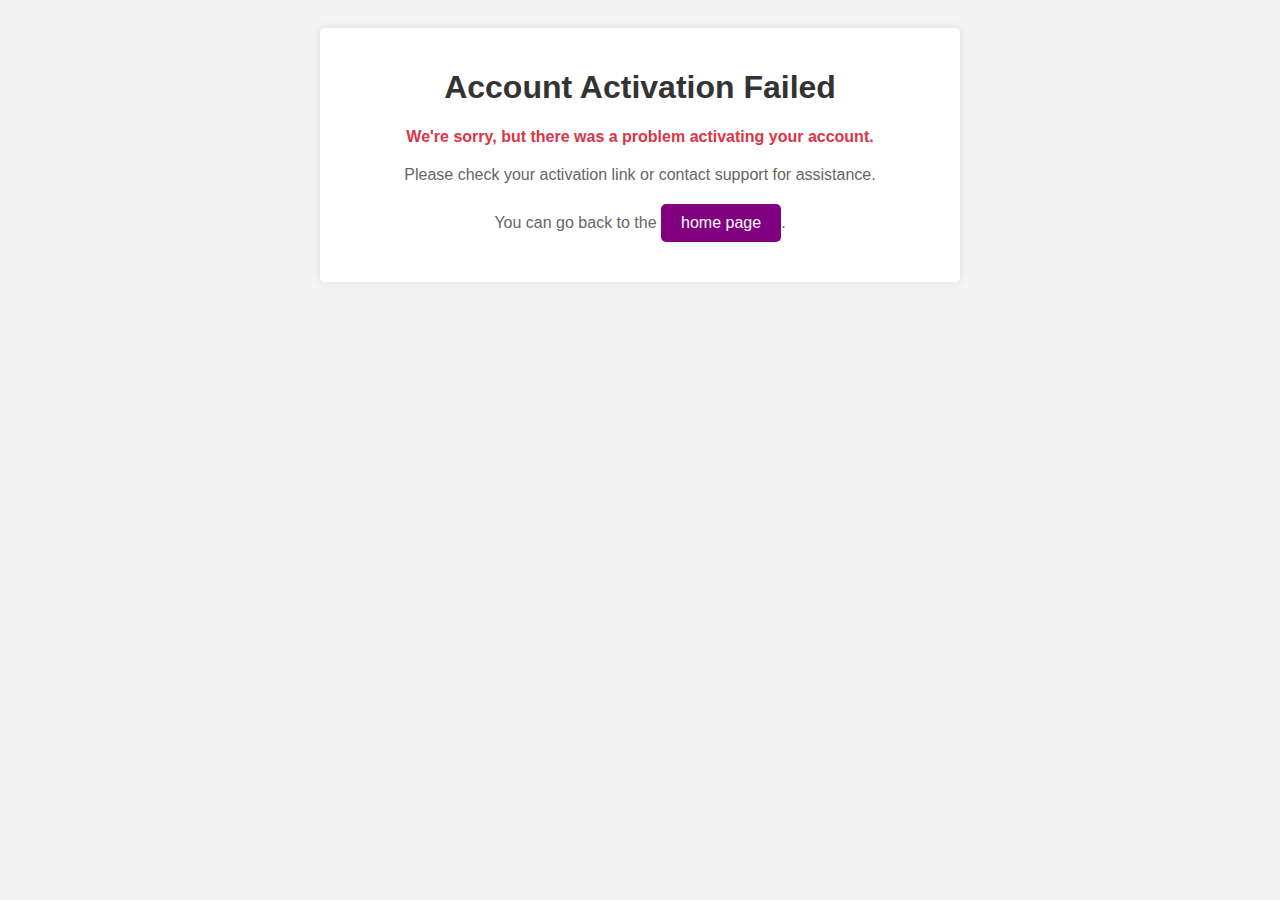
<file: templates/activation_failure.html>
<!DOCTYPE html>
<html lang="en">
<head>
    <meta charset="UTF-8">
    <meta name="viewport" content="width=device-width, initial-scale=1.0">
    <title>Account Activation Failed</title>
    <style>
        body {
            font-family: Arial, sans-serif;
            background-color: #f4f4f4;
            padding: 20px;
        }
        .container {
            max-width: 600px;
            margin: auto;
            background: #fff;
            padding: 20px;
            border-radius: 5px;
            box-shadow: 0 0 10px rgba(0,0,0,0.1);
            text-align: center;
        }
        h1 {
            color: #333;
        }
        p {
            margin-bottom: 20px;
            color: #666;
        }
        .error-message {
            color: #dc3545;
            font-weight: bold;
        }
        .home-link {
            display: inline-block;
            background: purple;
            color: #fff;
            padding: 10px 20px;
            text-decoration: none;
            border-radius: 5px;
            transition: background 0.3s ease;
        }
        .home-link:hover {
            background: purple;
        }
    </style>
</head>
<body>
    <div class="container">
        <h1>Account Activation Failed</h1>
        <p class="error-message">We're sorry, but there was a problem activating your account.</p>
        <p>Please check your activation link or contact support for assistance.</p>
        <p>You can go back to the <a href="{% url 'home' %}" class="home-link">home page</a>.</p>
    </div>
</body>
</html>
</file>
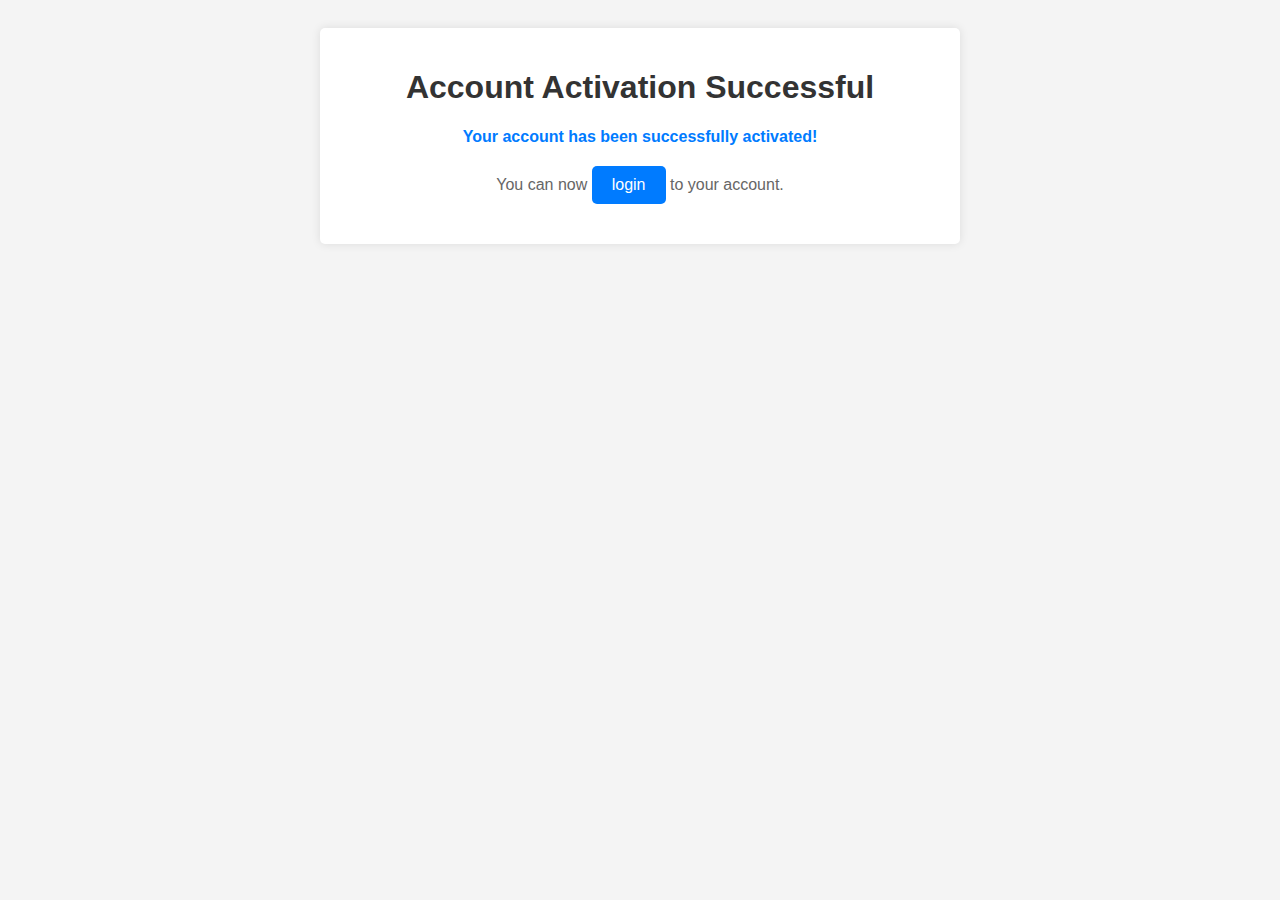
<file: templates/activation_success.html>
<!DOCTYPE html>
<html lang="en">
<head>
    <meta charset="UTF-8">
    <meta name="viewport" content="width=device-width, initial-scale=1.0">
    <title>Account Activation Successful</title>
    <style>
        body {
            font-family: Arial, sans-serif;
            background-color: #f4f4f4;
            padding: 20px;
        }
        .container {
            max-width: 600px;
            margin: auto;
            background: #fff;
            padding: 20px;
            border-radius: 5px;
            box-shadow: 0 0 10px rgba(0,0,0,0.1);
            text-align: center;
        }
        h1 {
            color: #333;
        }
        p {
            margin-bottom: 20px;
            color: #666;
        }
        .success-message {
            color: #007bff;
            font-weight: bold;
        }
        .home-link {
            display: inline-block;
            background: #007bff;
            color: #fff;
            padding: 10px 20px;
            text-decoration: none;
            border-radius: 5px;
            transition: background 0.3s ease;
        }
        .home-link:hover {
            background: #0056b3;
        }
    </style>
</head>
<body>
    <div class="container">
        <h1>Account Activation Successful</h1>
        <p class="success-message">Your account has been successfully activated!</p>
        <p>You can now <a href="{% url 'login' %}" class="home-link">login</a> to your account.</p>
    </div>
</body>
</html>
</file>
